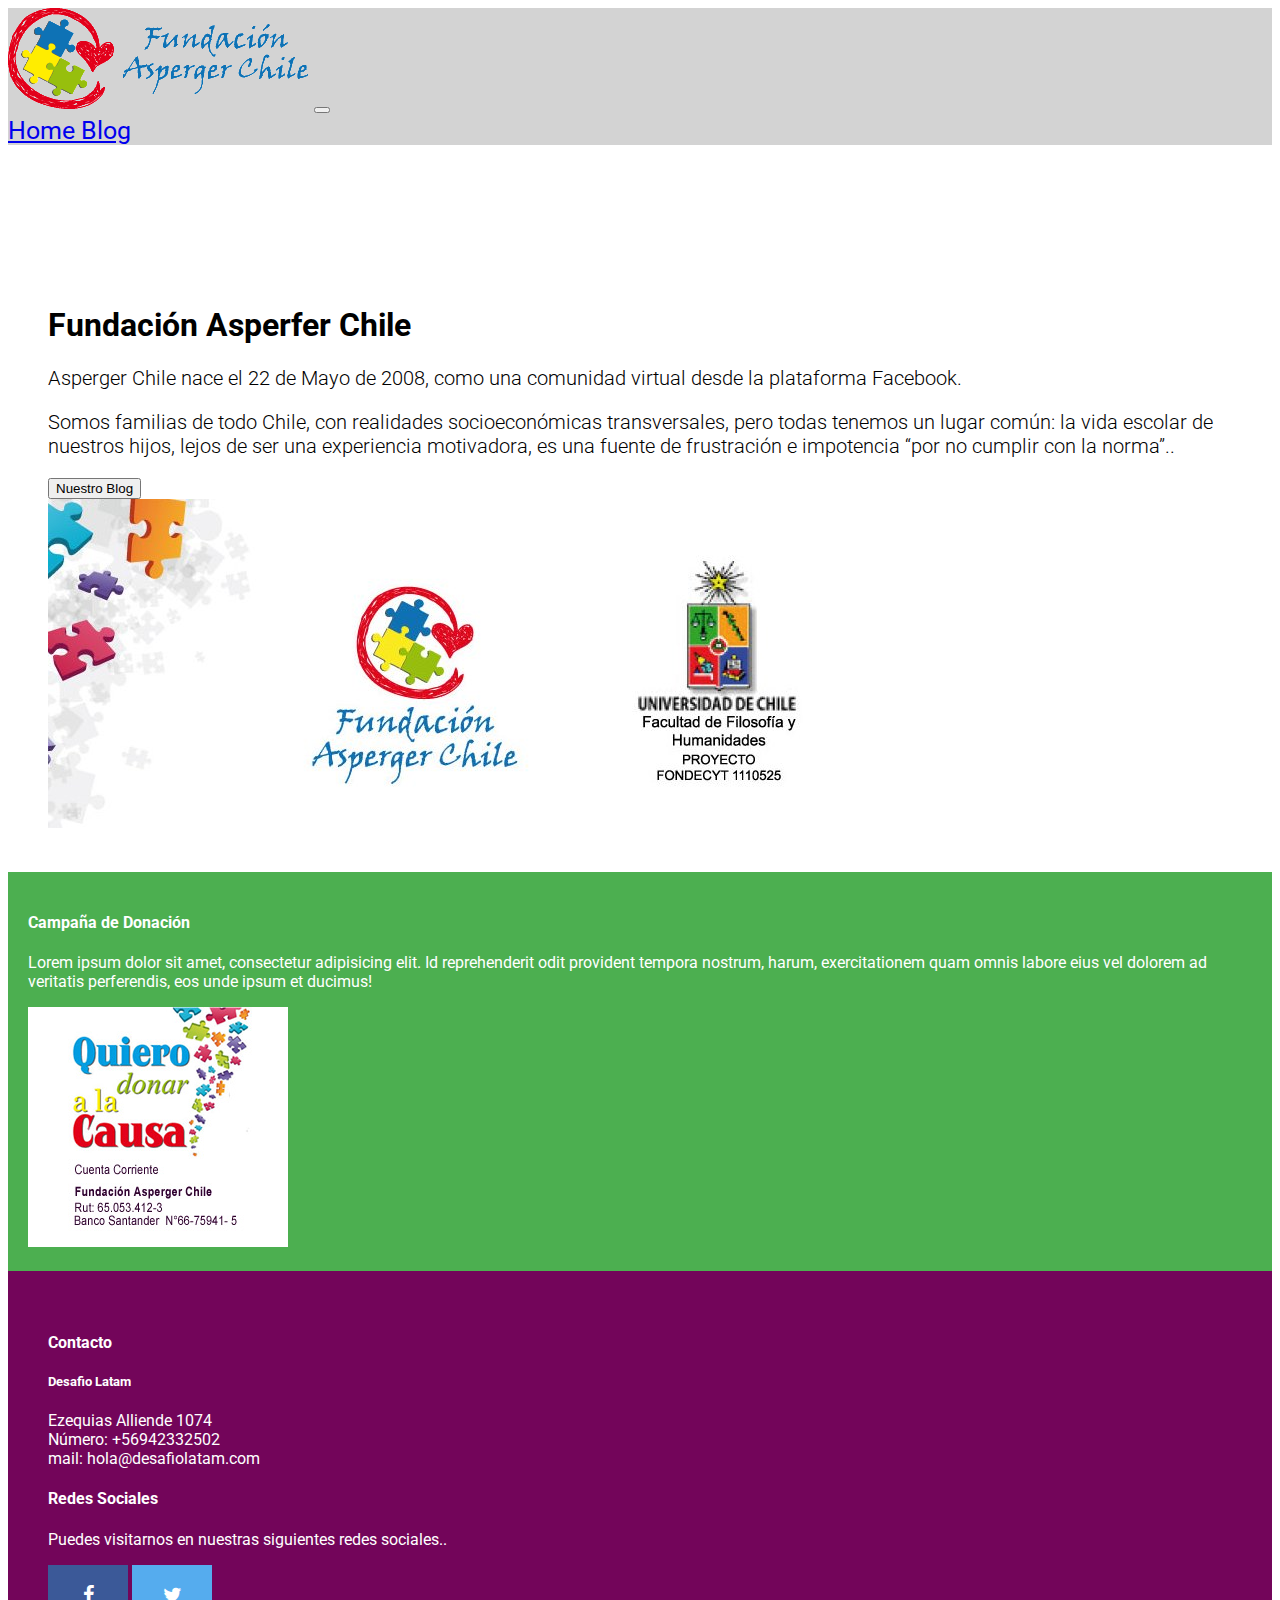
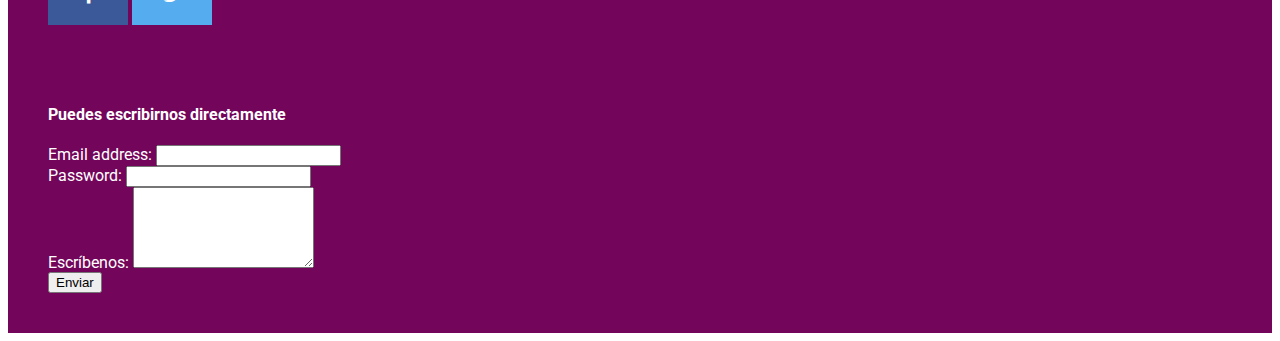
<file: index.html>
<!DOCTYPE html>
<html lang="en">
	<head>
		<meta charset="UTF-8">
		<meta name="viewport" content="width=device-width, initial-scale=1.0">
		<link rel="stylesheet" href="https://maxcdn.bootstrapcdn.com/bootstrap/4.0.0-beta.3/css/bootstrap.min.css" integrity="sha384-Zug+QiDoJOrZ5t4lssLdxGhVrurbmBWopoEl+M6BdEfwnCJZtKxi1KgxUyJq13dy" crossorigin="anonymous">
		<link href="https://fonts.googleapis.com/css?family=Roboto" rel="stylesheet">
		<link rel="stylesheet" href="https://cdnjs.cloudflare.com/ajax/libs/font-awesome/4.7.0/css/font-awesome.min.css">
		<title>Asperger Chile</title>
		<link rel="stylesheet" href="style.css">

	</head>
	
	<body>

<!-- Navbar -->
			<nav class="navbar fixed-top navbar-expand-lg navbar-light colornav">
				  <img class="logo img-fluid"	src="./images/logo.gif" alt="Logo">
				  <button class="navbar-toggler" type="button" data-toggle="collapse" data-target="#navbarNavAltMarkup" aria-controls="navbarNavAltMarkup" aria-expanded="false" aria-label="Toggle navigation">
				    <span class="navbar-toggler-icon"></span>
				  </button>
				  <div class="collapse navbar-collapse" id="navbarNavAltMarkup">
				    <div class="navbar-nav ml-auto ">
				      <a class="nav-item nav-link active text-white" href="file:///home/atapias/Escritorio/Desafio_Latam/prueba/index.html">Home <span class="sr-only">(current)</span></a>
				      <a class="nav-item nav-link text-white" href="blog.html">Blog</a>		
				    </div>
				  </div>
			</nav>

<!-- Sección principal -->

  			<div class="jumbotron">
		  		<div class="row aling-items-center">
			  		<div class="col-md-6 order-md-1 text-center text-md-left pr-md-5">
					    <h1 class="mb-3 bd-text-purple-bright">Fundación Asperfer Chile</h1> 
					    <p class="textob">Asperger Chile nace el 22 de Mayo de 2008, como una comunidad virtual desde la plataforma Facebook.</p> 
					  	<p class="textob">Somos familias de todo Chile, con realidades socioeconómicas transversales, pero todas tenemos un lugar común: la vida escolar de nuestros hijos, lejos de ser una experiencia motivadora, es una
						fuente de frustración e impotencia “por no cumplir con la norma”..</p>

					  	 <button type="button" href="blog.html" class="btn btn-success">Nuestro Blog</button>

			  	 	</div>
			  	 
			  	 <div class="col-6 mx-auto col-md-6 order-md-2">
			  	 	<img src="./images/FAC-UdeCh.jpg" alt="" class="img-fluid mb-3 mb-md-0">
			  	 </div>
				</div>
		  	</div>



		  	<div class="row justify-content-center donacion">
				<div class="col-sm-12 col-lg-6">
					<h4>Campaña de Donación</h4>  
					<p>Lorem ipsum dolor sit amet, consectetur adipisicing elit. Id reprehenderit odit provident tempora nostrum, harum, exercitationem quam omnis labore eius vel dolorem ad veritatis perferendis, eos unde ipsum et ducimus!</p>
				</div>

				<div class="col-sm-6 col-lg-6">
						<img class="imgth" src="./images/donar.jpg" alt="donarth" class="img-thumbnail">
				</div>

				
			</div>

	
	<!--Footer -->

			<footer class="footer">
				<div class="row justify-content-center">
					<div class="col-sm-12 col-lg-5">
						<h4>Contacto</h4> 
						<h5>Desafio Latam</h5> 
						<p>Ezequias Alliende 1074 <br> Número: +56942332502 <br> mail: hola@desafiolatam.com</p>
					</div>
					<div class="col-sm-12 col-lg-5">
						<h4>Redes Sociales</h4>
						<p>Puedes visitarnos en nuestras siguientes redes sociales..</p> 
						<a href="https://www.facebook.com/pages/Fundacion-Asperger-Chile/116320555087515" class="fa fa-facebook"></a>
						<a href="https://twitter.com/Aspergerchile_F" class="fa fa-twitter"></a>
						

					</div>
				</div>


<!--Formulario de contacto en Footer -->

			<div class="row justify-content-center">
				<div class="col-sm-12 col-lg-12">
					<br>
					<h4> Puedes escribirnos directamente</h4>
					 <form action="/action_page.php">
					  <div class="form-group">
					    <label for="email">Email address:</label>
					    <input type="email" class="form-control" id="email">
					  </div>
					  <div class="form-group">
					    <label for="pwd">Password:</label>
					    <input type="password" class="form-control" id="pwd">
					  </div>
					  <label for="comment">Escríbenos:</label>
  					  <textarea class="form-control" rows="5" id="comment"></textarea>
  					  <br>
					  <button type="submit" class="btn btn-success">Enviar</button>
					</form> 
				</div>
				
			</div>
		</footer>


	<script src="https://code.jquery.com/jquery-3.2.1.slim.min.js" integrity="sha384-KJ3o2DKtIkvYIK3UENzmM7KCkRr/rE9/Qpg6aAZGJwFDMVNA/GpGFF93hXpG5KkN" crossorigin="anonymous"></script>
	<script src="https://cdnjs.cloudflare.com/ajax/libs/popper.js/1.12.9/umd/popper.min.js" integrity="sha384-ApNbgh9B+Y1QKtv3Rn7W3mgPxhU9K/ScQsAP7hUibX39j7fakFPskvXusvfa0b4Q" crossorigin="anonymous"></script>
	<script src="https://maxcdn.bootstrapcdn.com/bootstrap/4.0.0-beta.3/js/bootstrap.min.js" integrity="sha384-a5N7Y/aK3qNeh15eJKGWxsqtnX/wWdSZSKp+81YjTmS15nvnvxKHuzaWwXHDli+4" crossorigin="anonymous"></script>

	</body>
</html>
</file>
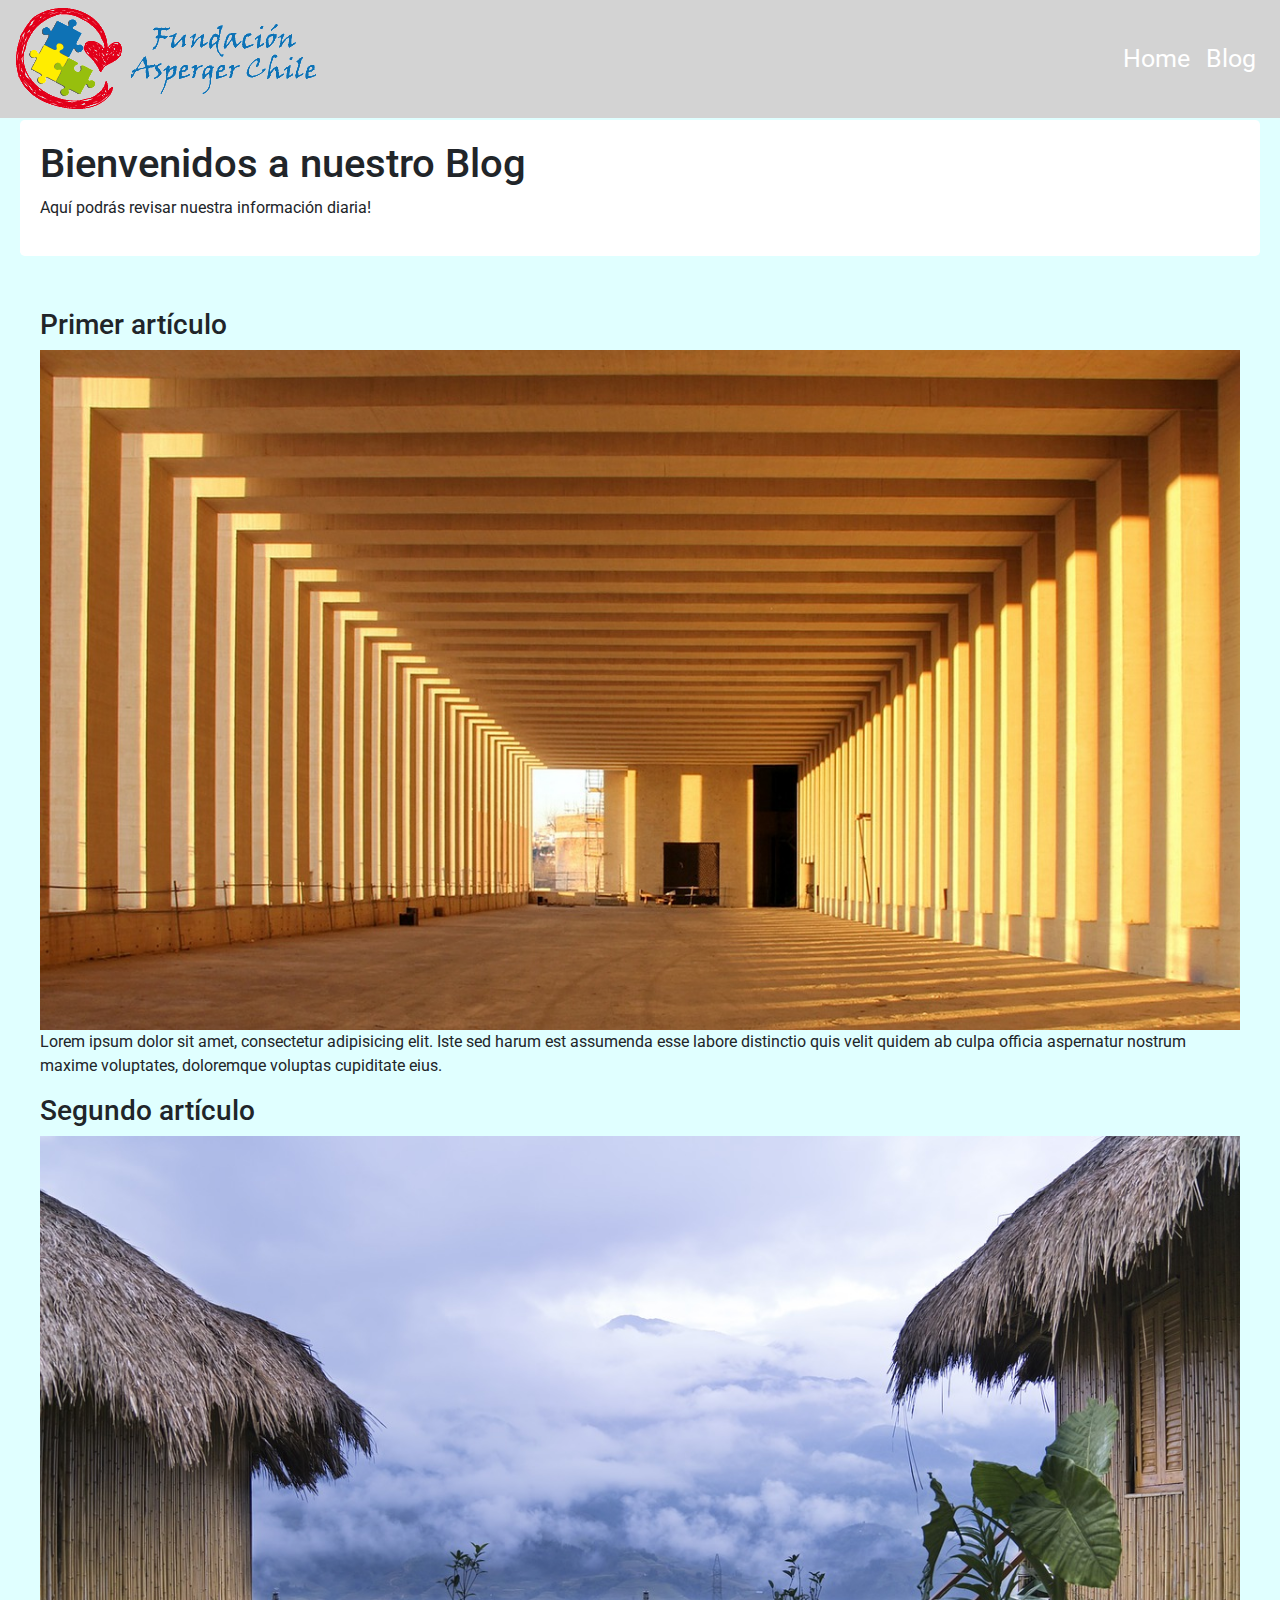
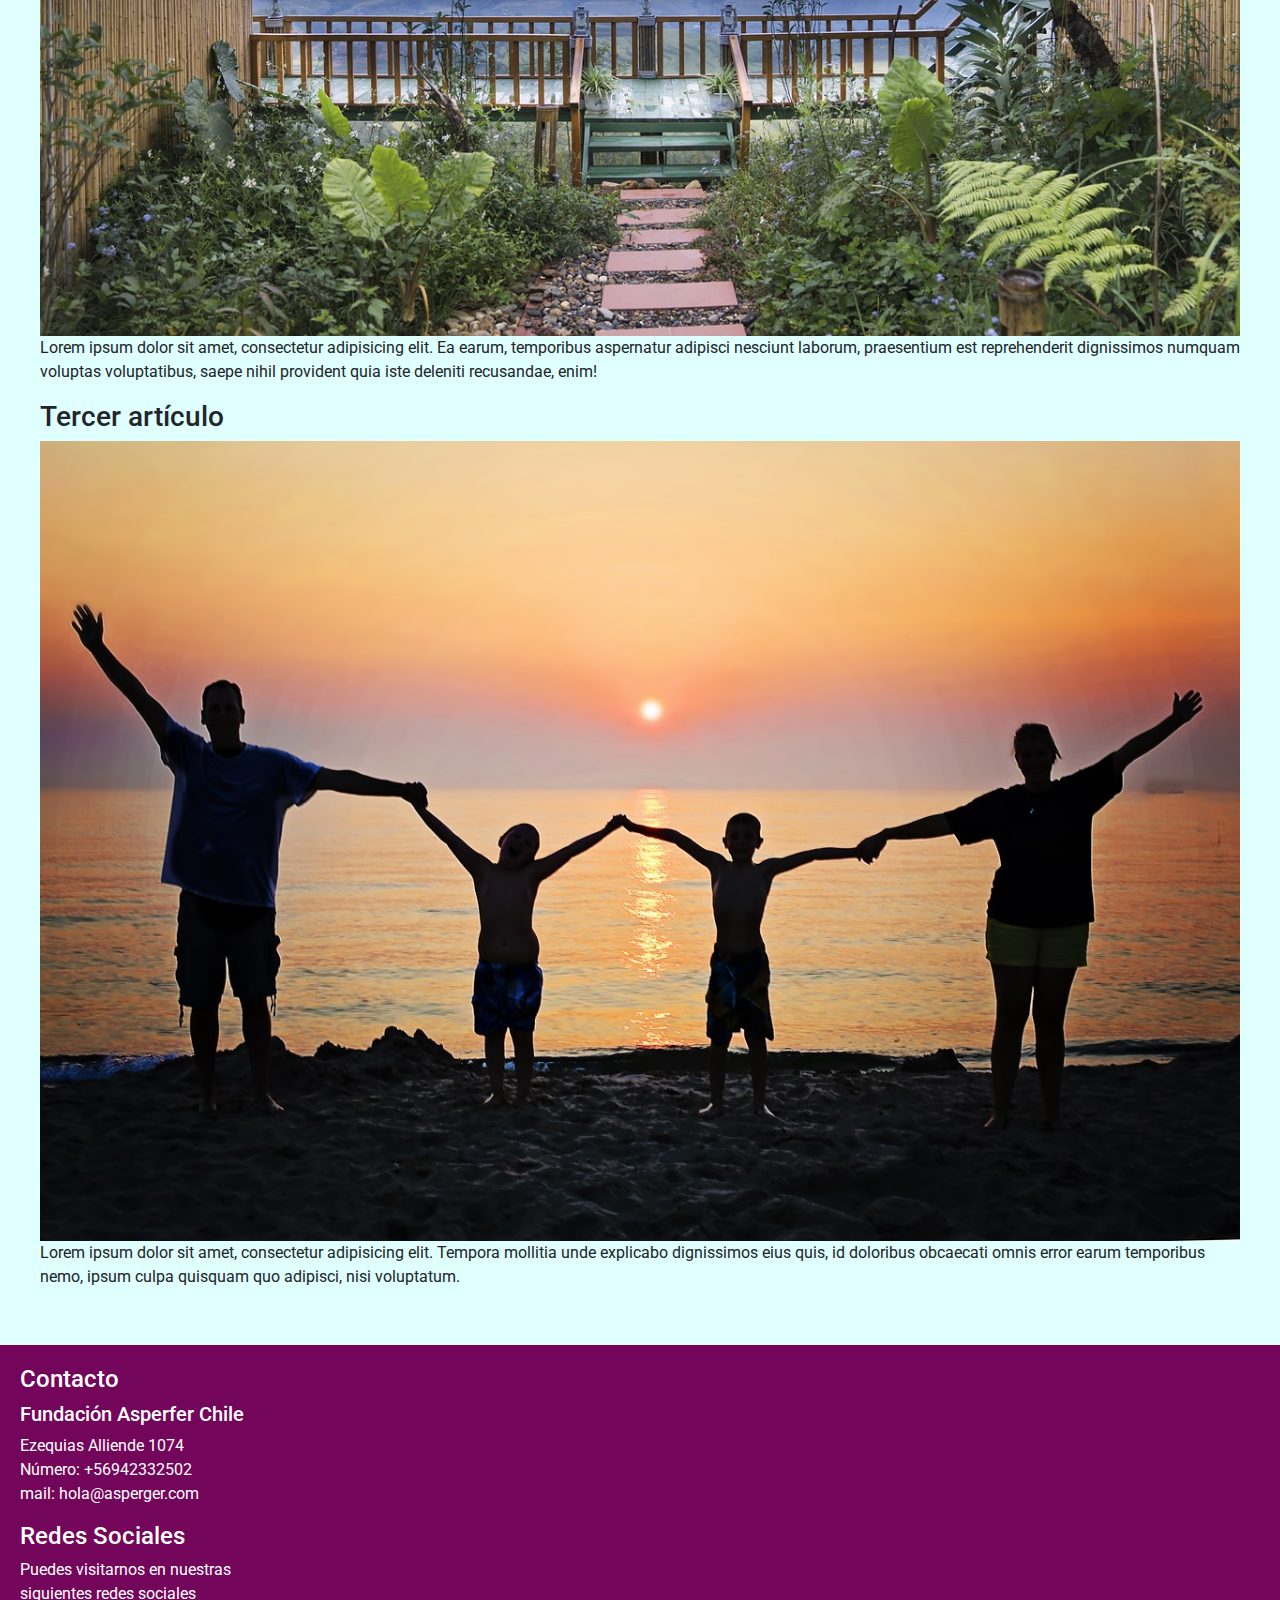
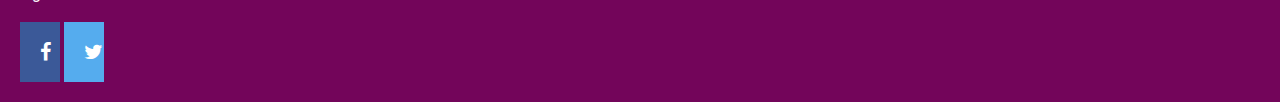
<file: blog.html>
<!DOCTYPE html>
<html lang="en">
<head>
	<meta charset="UTF-8">
	<title>Blog Asperger</title>
	<meta name="viewport" content="width=device-width, initial-scale=1.0">
	<link rel="stylesheet" href="https://maxcdn.bootstrapcdn.com/bootstrap/4.0.0-beta.3/css/bootstrap.min.css" integrity=sha384-Zug+QiDoJOrZ5t4lssLdxGhVrurbmBWopoEl+M6BdEfwnCJZtKxi1KgxUyJq13dy" crossorigin="anonymous">
	<link href="https://fonts.googleapis.com/css?family=Roboto" rel="stylesheet">
	<link rel="stylesheet" href="https://cdnjs.cloudflare.com/ajax/libs/font-awesome/4.7.0/css/font-awesome.min.css">
	<link rel="stylesheet" href="style.css">
	<title>Asperger Chile</title>

</head>
	

	<body>
	<nav class="navbar fixed-top navbar-expand-lg navbar-light colornav">
		  <img class="logo img-fluid"	src="./images/logo.gif" alt="Logo">
			  <button class="navbar-toggler" type="button" data-toggle="collapse" data-target="#navbarNavAltMarkup" aria-controls="navbarNavAltMarkup" aria-expanded="false" aria-label="Toggle navigation">
			  <span class="navbar-toggler-icon"></span>
			  </button>
		  <div class="collapse navbar-collapse" id="navbarNavAltMarkup">
			  <div class="navbar-nav ml-auto">
				  <a class="nav-item nav-link active text-white" href="file:///home/atapias/Escritorio/Desafio_Latam/prueba/index.html">Home <span class="sr-only">(current)</span></a>
				      <a class="nav-item nav-link text-white" href="blog.html">Blog</a>		
				</div>
		   </div>
	</nav>


	<div class="container-fluid conblog">
		<div class="jumbotron">
		  <h1>Bienvenidos a nuestro Blog </h1>
		  <p>Aquí podrás revisar nuestra información diaria!</p>
		</div>

			<div class="row imgfl">
			  <div class="col-md-4 col-lg-12">
			    <h3>Primer artículo</h3>
			    <img src="./images/building.jpg" alt="">
			    <p>Lorem ipsum dolor sit amet, consectetur adipisicing elit. Iste sed harum est assumenda esse labore distinctio quis velit quidem ab culpa officia aspernatur nostrum maxime voluptates, doloremque voluptas cupiditate eius.</p>
			  </div>
			  <div class="col-md-4 col-lg-12">
			    <h3>Segundo artículo</h3>
			    <img  src="./images/rock.jpg" alt="">
			    <p>Lorem ipsum dolor sit amet, consectetur adipisicing elit. Ea earum, temporibus aspernatur adipisci nesciunt laborum, praesentium est reprehenderit dignissimos numquam voluptas voluptatibus, saepe nihil provident quia iste deleniti recusandae, enim!</p>
			  </div>
			  <div class="col-md-4 col-lg-12">
			    <h3>Tercer artículo</h3>
			    <img src="./images/family.jpg" alt="">
			    <p>Lorem ipsum dolor sit amet, consectetur adipisicing elit. Tempora mollitia unde explicabo dignissimos eius quis, id doloribus obcaecati omnis error earum temporibus nemo, ipsum culpa quisquam quo adipisci, nisi voluptatum.</p>
			  </div>
			</div>

	 

	</div>
	



	<footer class="footer col-sm-12 col-lg-12">
		<h4>Contacto</h4> 
		<h5>Fundación Asperfer Chile</h5> 
		<p>Ezequias Alliende 1074 <br> Número: +56942332502 <br> mail: hola@asperger.com</p>
					
	
		<h4>Redes Sociales</h4>
		<p>Puedes visitarnos en nuestras <br>siguientes redes sociales</p> 
		<a href="https://www.facebook.com/pages/Fundacion-Asperger-Chile/116320555087515" class="fa fa-facebook"></a>
		<a href="https://twitter.com/Aspergerchile_F" class="fa fa-twitter"></a>
						

	</footer>




	<script src="https://code.jquery.com/jquery-3.2.1.slim.min.js" integrity="sha384-KJ3o2DKtIkvYIK3UENzmM7KCkRr/rE9/Qpg6aAZGJwFDMVNA/GpGFF93hXpG5KkN" crossorigin="anonymous"></script>
	<script src="https://cdnjs.cloudflare.com/ajax/libs/popper.js/1.12.9/umd/popper.min.js" integrity="sha384-ApNbgh9B+Y1QKtv3Rn7W3mgPxhU9K/ScQsAP7hUibX39j7fakFPskvXusvfa0b4Q" crossorigin="anonymous"></script>
	<script src="https://maxcdn.bootstrapcdn.com/bootstrap/4.0.0-beta.3/js/bootstrap.min.js" integrity="sha384-a5N7Y/aK3qNeh15eJKGWxsqtnX/wWdSZSKp+81YjTmS15nvnvxKHuzaWwXHDli+4" crossorigin="anonymous"></script>


	</body>
</html>
</file>
<file: style.css>
.colornav {
	background-color: lightgrey;
	color: #212529;
	font-family: 'Roboto', sans-serif;
	font-size: 25px;
}

.jumbotron{
	background-color: white;
	font-family: 'Roboto', sans-serif;
	margin-top: 100px;
}

.textob{
	font-size: 1.25rem;
	font-weight: 300;
}

.footer{
	background-color:  #73055A;
	color: white;
	font-family: 'Roboto', sans-serif;
	padding: 20px;
}

.fa {
    padding: 20px;
    font-size: 20px;
    width: 40px;
    text-align: center;
    text-decoration: none;
}


.fa:hover {
    opacity: 0.7;
}


.fa-facebook {
    background: #3B5998;
    color: white;
}


.fa-twitter {
    background: #55ACEE;
    color: white;
}

.donacion{
	background-color: #4CAF50;
	color: white;
	font-family: 'Roboto', sans-serif;
	padding: 20px;
}


.thumb {
    display: block;
	width: 100%;
	margin: 0;
}


.by-author {
	font-style: italic;
	line-height: 1.3;
	color: #aab6aa;
}


.featured-article {
	width: 350px;
	height: 200px;
	position: relative;
	margin-bottom: 1em;
	overflow: hidden;
}

.featured-article .block-title {
	position: absolute;
	bottom: 0;
	left: 0;
	z-index: 1;
	background: rgba(0,0,0,0.7);
	padding: .5em;
	width: 100%;
	color: #fff;
}

.featured-article .block-title h2 {
	margin: 0;
}


.main-list {
	padding-left: .5em;
}

.main-list .media {
	padding-bottom: 1.1em;
	border-bottom: 1px solid #e8e8e8;
}

.tituloblog{
	font-size: 40px;

}

.blog{
	font-family: 'Roboto', sans-serif;

}

.img{
	width: 0 auto;
	height: 100%;
}

.container-fluid, .jumbotron, .row{
	font-family: 'Roboto', sans-serif;
	padding: 20px;

}

.imgfl img{
	width: 100%;
	height: auto;
	}

.conblog{
	padding: 20px;
	background-color: lightcyan;
}
</file>
